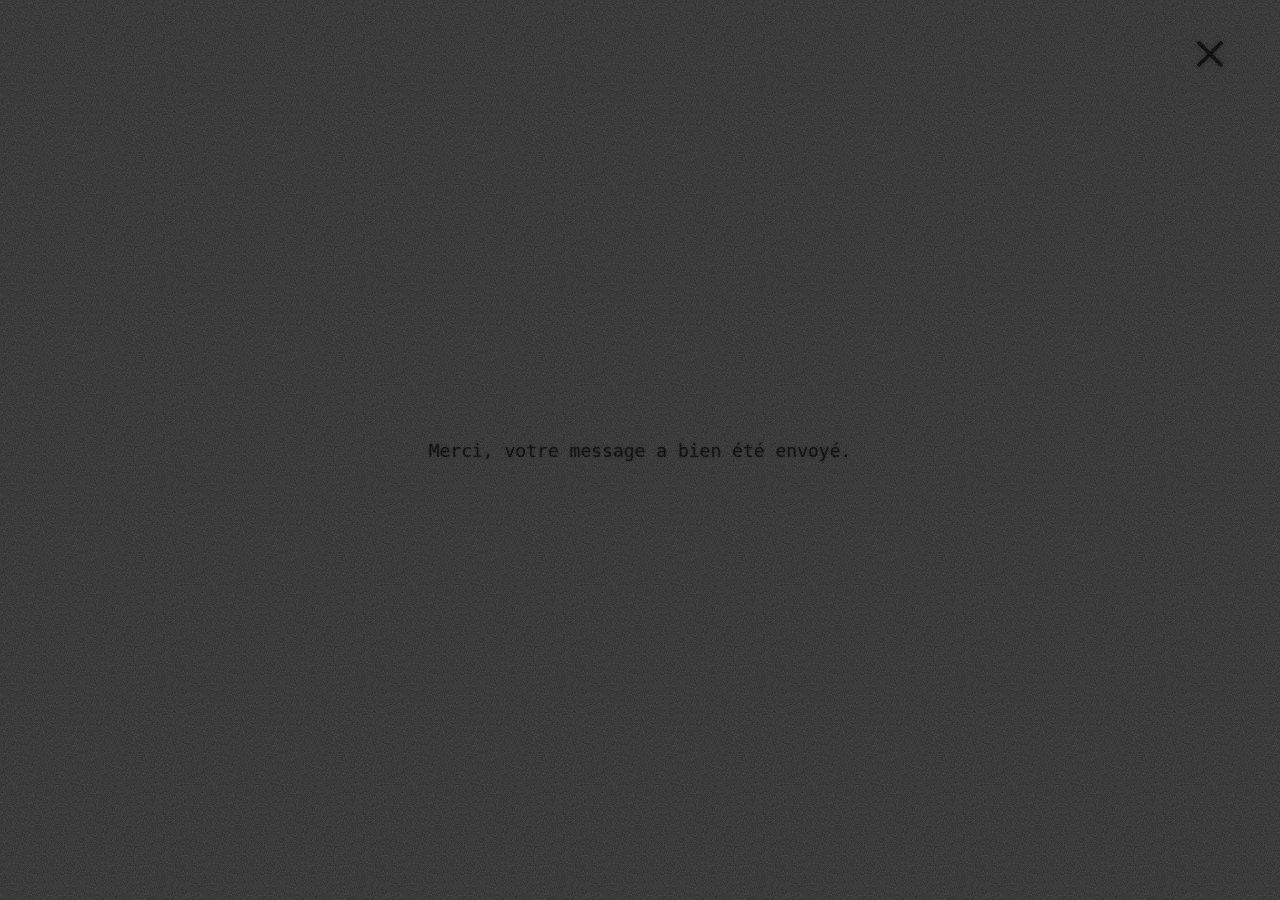
<file: merci.html>
<!DOCTYPE html>
<html lang="fr">
<head>
  <meta charset="UTF-8">
  <meta name="viewport" content="width=device-width, initial-scale=1.0">
  <title>Merci — Loïc Pidoux</title>
  <link rel="stylesheet" href="style.css">
</head>
<body>
  <main class="contact-page">
    <a href="index.html" class="close-btn">
      <svg width="22" height="22" viewBox="0 0 24 24" fill="none" stroke="currentColor" stroke-width="2" stroke-linecap="round" stroke-linejoin="round">
        <path d="M18 6 6 18"/>
        <path d="m6 6 12 12"/>
      </svg>
    </a>
    <div class="halo"><p class="merci-text">Merci, votre message a bien été envoyé.</p></div>
  </main>
</body>
</html>
</file>
<file: style.css>
@font-face {
  font-family: 'Grain';
}
* {
  margin: 0;
  padding: 0;
  box-sizing: border-box;
}

/* --- Grain centralise : une seule definition, reutilisee partout --- */
:root {
  /* GRAIN : une seule couche de bruit posee par-dessus toute la page (voir
     body::after). Elle eclaircit ET assombrit chaque pixel de ce qu'elle recouvre :
     fond, texte, champs, boutons, icones. Le bruit est un gris tres sombre (~41/255)
     a faible amplitude, melange en transparence normale (pas de mode de fusion :
     c'est ce qui garde la fluidite a 3840 x 2160).
     Reglages : --grain-opacity (force du grain), et les couleurs de base du fond
     (body::before) et de --ink, calees pour que le rendu moyen reste le meme. */
  --grain-overlay: url("data:image/svg+xml,%3Csvg%20xmlns%3D%27http%3A%2F%2Fwww.w3.org%2F2000%2Fsvg%27%20width%3D%27200%27%20height%3D%27200%27%3E%3Cfilter%20id%3D%27n%27%20color-interpolation-filters%3D%27sRGB%27%3E%3CfeTurbulence%20type%3D%27fractalNoise%27%20baseFrequency%3D%271.1%27%20numOctaves%3D%272%27%20stitchTiles%3D%27stitch%27%2F%3E%3CfeColorMatrix%20type%3D%27matrix%27%20values%3D%270.55%200%200%200%20-0.11500000000000002%20%200.55%200%200%200%20-0.11500000000000002%20%200.55%200%200%200%20-0.11500000000000002%20%200%200%200%200%201%27%2F%3E%3C%2Ffilter%3E%3Crect%20width%3D%27100%25%27%20height%3D%27100%25%27%20filter%3D%27url%28%23n%29%27%2F%3E%3C%2Fsvg%3E");
  --grain-overlay-m: url("data:image/svg+xml,%3Csvg%20xmlns%3D%27http%3A%2F%2Fwww.w3.org%2F2000%2Fsvg%27%20width%3D%27200%27%20height%3D%27200%27%3E%3Cfilter%20id%3D%27n%27%20color-interpolation-filters%3D%27sRGB%27%3E%3CfeTurbulence%20type%3D%27fractalNoise%27%20baseFrequency%3D%271.4%27%20numOctaves%3D%272%27%20stitchTiles%3D%27stitch%27%2F%3E%3CfeColorMatrix%20type%3D%27matrix%27%20values%3D%270.55%200%200%200%20-0.11500000000000002%20%200.55%200%200%200%20-0.11500000000000002%20%200.55%200%200%200%20-0.11500000000000002%20%200%200%200%200%201%27%2F%3E%3C%2Ffilter%3E%3Crect%20width%3D%27100%25%27%20height%3D%27100%25%27%20filter%3D%27url%28%23n%29%27%2F%3E%3C%2Fsvg%3E");
  --grain-opacity: 0.35;
  /* Couleur de l'encre (texte, bordures, icones). Pas du noir pur : le gris fonce
     garde le meme faible contraste avec le fond que l'ancien rendu, ce qui donne
     l'effet de lueur avec le halo. Plus c'est clair, plus c'est doux. */
  --ink: #080808;
  --grain-size: 200px;
  /* Taille des icones (croix, fleches, retour galerie) : s'adapte a l'ecran.
     Calee sur le portable 15 pouces Ultra HD (fenetre de 3840 x 2160) : 44px.
     44px est aussi la taille minimale standard d'une cible tactile, donc elle ne
     descend jamais en dessous (fenetres plus petites = 44px, comme avant).
     Au-dela de 3840 x 2160 elle grandit proportionnellement (1.146% de la largeur
     ou 2.037% de la hauteur, le plus petit des deux), jusqu'a 96px.
     Les marges autour des icones suivent la meme proportion. */
  --icon-size: clamp(44px, min(1.146vw, 2.037vh), 96px);
  /* HALO : un seul endroit a regler. 3 ombres de la couleur du texte (--ink), couches
     1, 2, 3 : force (100% = pleine couleur de --ink, 0% = rien) et etalement (px).
     Le texte/les bordures (--glow) et les icones (--grain-halo) en sont derives. */
  --halo-a1: 2%;  --halo-r1: 1px;
  --halo-a2: 18%;  --halo-r2: 2px;
  --halo-a3: 28%;  --halo-r3: 3px;
  --glow:
    0 0 var(--halo-r1) color-mix(in srgb, var(--ink) var(--halo-a1), transparent),
    0 0 var(--halo-r2) color-mix(in srgb, var(--ink) var(--halo-a2), transparent),
    0 0 var(--halo-r3) color-mix(in srgb, var(--ink) var(--halo-a3), transparent);
  --grain-halo:
    drop-shadow(0 0 var(--halo-r1) color-mix(in srgb, var(--ink) var(--halo-a1), transparent))
    drop-shadow(0 0 var(--halo-r2) color-mix(in srgb, var(--ink) var(--halo-a2), transparent))
    drop-shadow(0 0 var(--halo-r3) color-mix(in srgb, var(--ink) var(--halo-a3), transparent));
}

html, body {
  height: 100%;
  overflow: hidden;
}
body {
  font-family: 'Consolas', monospace;
  color: var(--ink);
  text-shadow: var(--glow);
  position: relative;
}
body::before {
  content: "";
  position: fixed;
  top: 0; left: 0;
  width: 100%;
  height: 100%;
  background-color: #454545; /* uni : le grain vient de body::after */
  z-index: -1;
}

/* Couche de grain. z-index 4 : au-dessus du texte, des champs et des icones
   (z-index 1 a 3), sous les photos (.image-container, 10) et la grille (5), donc
   les photos ne sont jamais grainees. */
body::after {
  content: "";
  position: fixed;
  inset: 0;
  background-image: var(--grain-overlay);
  background-size: var(--grain-size) var(--grain-size);
  background-repeat: repeat;
  opacity: var(--grain-opacity);
  pointer-events: none;
  z-index: 4;
}
@media (max-width: 600px) {
  body::after {
    background-image: var(--grain-overlay-m);
  }
}

/* --- Cadre de référence fixe : fond des rayures + textes alignés dessus --- */
.reference-frame {
  position: fixed;
  top: 50%;
  left: 50%;
  width: 1920px;
  height: 1140px;
  transform-origin: center center;
  z-index: 1;
}

#scratchCanvas {
  position: fixed;
  top: 50%;
  left: 50%;
  width: 1920px;
  height: 1140px;
  transform-origin: center center;
  pointer-events: none;
  /* 5 : au-dessus de la couche de grain (body::after, z-index 4), sinon le grain
     noie les rayures (tres discretes : opacite max 0.04). Reste sous les photos
     (.image-container, 10) et la grille (.grid-view, 5, placee apres dans la page). */
  z-index: 5;
}

.series-list {
  position: absolute;
  top: 456px;
  left: 50%;
  transform: translateX(-50%);
  display: flex;
  flex-direction: column;
  gap: 8px;
  font-size: 20px;
}

.serie-link {
  color: var(--ink);
  text-decoration: underline;
  text-underline-offset: 2px;
  transition: opacity 0.2s ease;
}
.serie-link:hover {
  opacity: 0.5;
}

.footer-links-desktop {
  position: absolute;
  bottom: 200px;
  left: 50%;
  transform: translateX(-50%);
  display: flex;
  align-items: baseline;
  gap: 90px;
  font-size: 18px;
}
.footer-links-desktop a {
  color: var(--ink);
  text-decoration: none;
  white-space: nowrap;
}
.footer-links-desktop a:hover {
  opacity: 0.5;
}

/* --- Masquage pendant qu'on regarde une série/grille --- */
body.viewing-serie .series-list,
body.viewing-serie .footer-links-desktop {
  display: none !important;
}

.viewer {
  height: 100vh;
  height: 100dvh;
  width: 100vw;
  display: flex;
  align-items: center;
  justify-content: center;
  position: relative;
  z-index: auto; /* pas de bloc d'empilement : icones sous le grain (4), photo au-dessus (10) */
  overflow: hidden;
}
.image-container {
  position: relative;
  z-index: 10;
  width: 100%;
  height: 100%;
  padding: 8vh 10vw;
  display: flex;
  align-items: center;
  justify-content: center;
  pointer-events: none;
}
#mainImage {
  max-width: 100%;
  max-height: 100%;
  object-fit: contain;
  user-select: none;
}
@media (max-width: 600px) {
  .image-container {
    padding: 2vh 3vw;
  }
}
.close-btn {
  position: fixed;
  top: calc(var(--icon-size) * 0.73);
  right: calc(var(--icon-size) * 1.09);
  width: var(--icon-size);
  height: var(--icon-size);
  display: flex;
  align-items: center;
  justify-content: center;
  font-size: 22px;
  color: var(--ink);
  text-decoration: none;
  z-index: 2;
  transition: opacity 0.3s ease;
}
.nav-arrow {
  position: fixed;
  top: 50%;
  transform: translateY(-50%);
  width: var(--icon-size);
  height: var(--icon-size);
  display: flex;
  align-items: center;
  justify-content: center;
  background: none;
  border: none;
  font-size: 26px;
  color: var(--ink);
  cursor: pointer;
  z-index: 2;
  padding: 0;
  transition: opacity 0.3s ease;
}
.nav-prev { left: calc(var(--icon-size) * 0.55); }
.nav-next { right: calc(var(--icon-size) * 0.55); }
.controls-hidden .close-btn,
.controls-hidden .nav-arrow,
.controls-hidden .gallery-btn {
  opacity: 0;
  pointer-events: none;
}
.viewer.controls-hidden {
  cursor: none;
}
/* Pendant une serie, le cadre de l'accueil (invisible) ne doit pas capter la souris :
   sinon il impose son curseur et le curseur ne disparait plus avec la croix. */
body.viewing-serie .reference-frame {
  pointer-events: none;
}
@media (max-width: 600px) {
  .nav-arrow {
    display: none;
  }
}
.gallery-btn {
  position: fixed;
  bottom: calc(var(--icon-size) * 0.73);
  right: calc(var(--icon-size) * 1.09);
  width: var(--icon-size);
  height: var(--icon-size);
  background: none;
  border: none;
  font-size: 22px;
  color: var(--ink);
  cursor: pointer;
  z-index: 2;
  transition: opacity 0.3s ease;
  display: flex;
  align-items: center;
  justify-content: center;
}

.grid-view {
  position: fixed;
  top: 0; left: 0;
  width: 100%;
  height: 100%;
  overflow-y: auto;
  z-index: 5;
  display: flex;
  align-items: center;
  justify-content: center;
}

@media (max-width: 600px) {
  .grid-view {
    align-items: flex-start;
    padding-top: 20px;
    padding-bottom: 20px;
    overflow: hidden;
  }
}

.grid-inner {
  display: flex;
  flex-wrap: wrap;
  justify-content: center;
  gap: 8px;
}

.grid-cell {
  position: relative;
  overflow: hidden;
  cursor: pointer;
}

.grid-cell img {
  position: absolute;
  top: 50%;
  left: 50%;
  transform: translate(-50%, -50%);
  max-width: 100%;
  max-height: 100%;
  width: auto;
  height: auto;
  object-fit: contain;
  transition: opacity 0.2s ease;
}
.grid-cell:hover img {
  opacity: 0.7;
}

.contact-page {
  min-height: 100vh;
  display: flex;
  align-items: center;
  justify-content: center;
}
.contact-form {
  display: flex;
  flex-direction: column;
  gap: 16px;
  width: 100%;
  max-width: 400px;
  padding: 0 24px;
}
.contact-form label {
  font-size: 14px;
}
.contact-form input,
.contact-form textarea {
  font-family: 'Consolas', monospace;
  font-size: 16px;
  padding: 8px;
  border: 1px solid var(--ink);
  background: none;
  color: var(--ink);
}
.contact-form button {
  font-family: 'Consolas', monospace;
  font-size: 16px;
  padding: 10px;
  background: none;
  border: 1px solid var(--ink);
  color: var(--ink);
  cursor: pointer;
  transition: opacity 0.2s ease;
}
.contact-form button:hover {
  opacity: 0.6;
}
.merci-text {
  font-size: 18px;
}
html.scrollable,
html.scrollable body {
  height: auto;
  overflow-x: hidden;
  overflow-y: auto;
}

.apropos-text {
  max-width: 680px;
  padding: 64px 24px;
  font-size: 16px;
  line-height: 1.6;
}
.apropos-text p,
.apropos-text blockquote {
  margin-bottom: 1.2em;
}
.image-track {
  position: relative;
  width: 100%;
  height: 100%;
}
.image-track img {
  position: absolute;
  top: 0;
  left: 0;
  max-width: 100%;
  max-height: 100%;
  width: 100%;
  height: 100%;
  object-fit: contain;
  user-select: none;
}

@media (max-width: 600px), (pointer: coarse) {
  .close-btn {
    display: none;
  }
  .gallery-btn {
    display: none !important;
  }
  .nav-arrow {
    display: none;
  }
}

/* --- Grain + halo : deux regles, deux roles separes ---
   IMPORTANT : sur un meme element, le masque s'applique APRES le filtre et
   trouerait aussi le halo (voile moucheté, quasi invisible). Donc :
   - le HALO est sur le conteneur (il suit tout ce qu'il contient, y compris
     les parties deja trouees) ;
   - le GRAIN (masque) est sur les enfants directs.
   Les trous laissent voir le fond, qui reste intact. */

/* Le dessin des icones remplit leur boite (qui suit --icon-size) */
.close-btn svg,
.nav-arrow svg,
.gallery-btn svg {
  width: 100%;
  height: 100%;
}

/* Halo : texte = text-shadow (herite de body), bordures et barre de citation =
   box-shadow, icones = filter (petites, donc legeres). Pas de filtre sur les
   grands blocs : c'est ce qui ralentissait le survol. */
.close-btn,
.nav-arrow,
.gallery-btn {
  filter: var(--grain-halo);
}
.contact-form input,
.contact-form textarea,
.contact-form button {
  box-shadow: var(--glow);
}

.contact-form input:focus-visible,
.contact-form textarea:focus-visible,
.contact-form button:focus-visible {
  outline: 1px solid var(--ink);
  outline-offset: 3px;
}

.apropos-text blockquote {
  position: relative;
  padding-left: 20px;
  border-left: none;
}

.apropos-text blockquote::before {
  content: '';
  position: absolute;
  left: 0;
  top: 0;
  bottom: 0;
  width: 5px;
  background-color: var(--ink);
  box-shadow: var(--glow);
}
</file>
